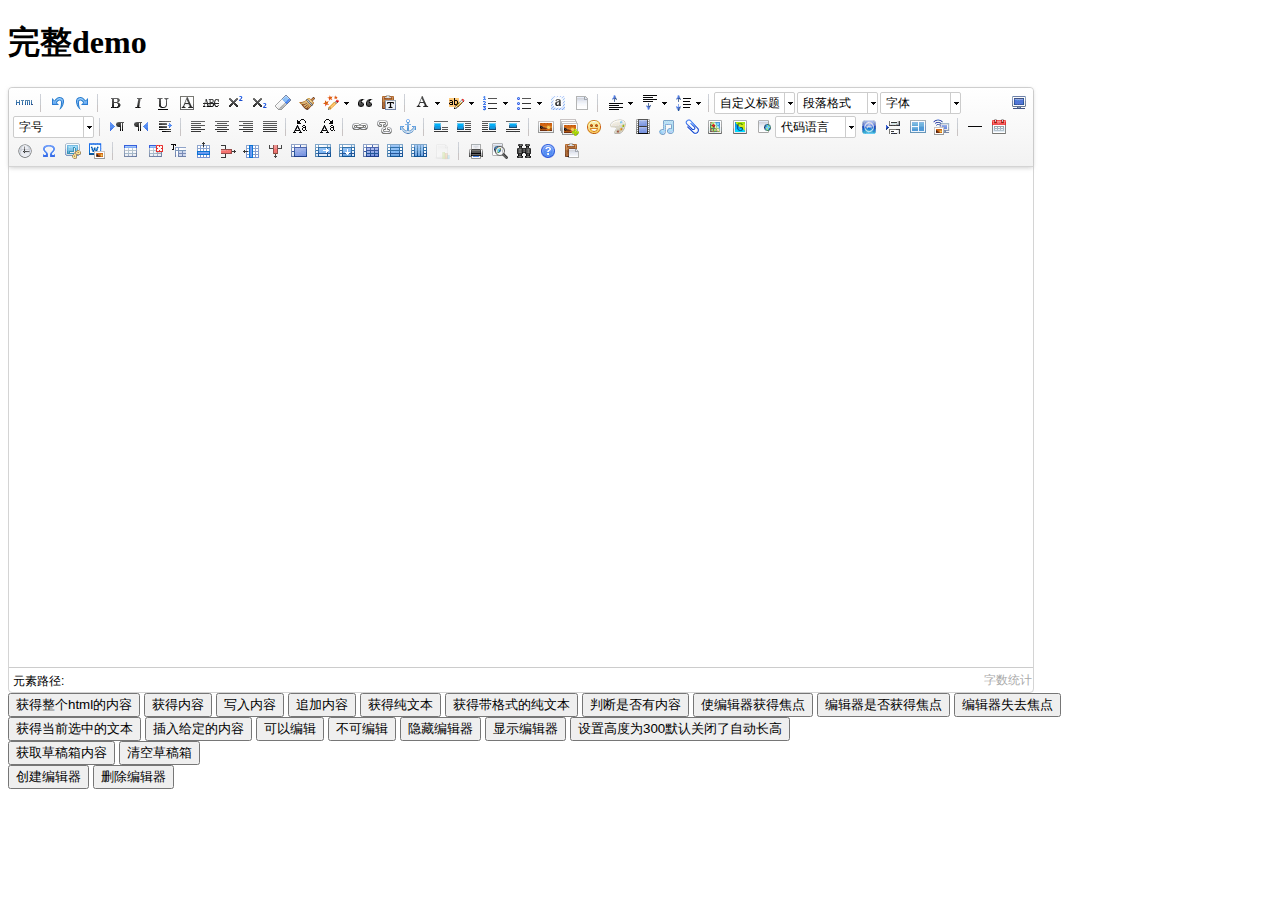
<file: applets/target/classes/static/Widget/ueditor/1.4.3/index.html>
<!DOCTYPE HTML PUBLIC "-//W3C//DTD HTML 4.01 Transitional//EN"
        "http://www.w3.org/TR/html4/loose.dtd">
<html>
<head>
    <title>完整demo</title>
    <meta http-equiv="Content-Type" content="text/html;charset=utf-8"/>
    <script type="text/javascript" charset="utf-8" src="ueditor.config.js"></script>
    <script type="text/javascript" charset="utf-8" src="ueditor.all.min.js"> </script>
    <!--建议手动加在语言，避免在ie下有时因为加载语言失败导致编辑器加载失败-->
    <!--这里加载的语言文件会覆盖你在配置项目里添加的语言类型，比如你在配置项目里配置的是英文，这里加载的中文，那最后就是中文-->
    <script type="text/javascript" charset="utf-8" src="lang/zh-cn/zh-cn.js"></script>

    <style type="text/css">
        div{
            width:100%;
        }
    </style>
</head>
<body>
<div>
    <h1>完整demo</h1>
    <script id="editor" type="text/plain" style="width:1024px;height:500px;"></script>
</div>
<div id="btns">
    <div>
        <button onclick="getAllHtml()">获得整个html的内容</button>
        <button onclick="getContent()">获得内容</button>
        <button onclick="setContent()">写入内容</button>
        <button onclick="setContent(true)">追加内容</button>
        <button onclick="getContentTxt()">获得纯文本</button>
        <button onclick="getPlainTxt()">获得带格式的纯文本</button>
        <button onclick="hasContent()">判断是否有内容</button>
        <button onclick="setFocus()">使编辑器获得焦点</button>
        <button onmousedown="isFocus(event)">编辑器是否获得焦点</button>
        <button onmousedown="setblur(event)" >编辑器失去焦点</button>

    </div>
    <div>
        <button onclick="getText()">获得当前选中的文本</button>
        <button onclick="insertHtml()">插入给定的内容</button>
        <button id="enable" onclick="setEnabled()">可以编辑</button>
        <button onclick="setDisabled()">不可编辑</button>
        <button onclick=" UE.getEditor('editor').setHide()">隐藏编辑器</button>
        <button onclick=" UE.getEditor('editor').setShow()">显示编辑器</button>
        <button onclick=" UE.getEditor('editor').setHeight(300)">设置高度为300默认关闭了自动长高</button>
    </div>

    <div>
        <button onclick="getLocalData()" >获取草稿箱内容</button>
        <button onclick="clearLocalData()" >清空草稿箱</button>
    </div>

</div>
<div>
    <button onclick="createEditor()">
    创建编辑器</button>
    <button onclick="deleteEditor()">
    删除编辑器</button>
</div>

<script type="text/javascript">

    //实例化编辑器
    //建议使用工厂方法getEditor创建和引用编辑器实例，如果在某个闭包下引用该编辑器，直接调用UE.getEditor('editor')就能拿到相关的实例
    var ue = UE.getEditor('editor');


    function isFocus(e){
        alert(UE.getEditor('editor').isFocus());
        UE.dom.domUtils.preventDefault(e)
    }
    function setblur(e){
        UE.getEditor('editor').blur();
        UE.dom.domUtils.preventDefault(e)
    }
    function insertHtml() {
        var value = prompt('插入html代码', '');
        UE.getEditor('editor').execCommand('insertHtml', value)
    }
    function createEditor() {
        enableBtn();
        UE.getEditor('editor');
    }
    function getAllHtml() {
        alert(UE.getEditor('editor').getAllHtml())
    }
    function getContent() {
        var arr = [];
        arr.push("使用editor.getContent()方法可以获得编辑器的内容");
        arr.push("内容为：");
        arr.push(UE.getEditor('editor').getContent());
        alert(arr.join("\n"));
    }
    function getPlainTxt() {
        var arr = [];
        arr.push("使用editor.getPlainTxt()方法可以获得编辑器的带格式的纯文本内容");
        arr.push("内容为：");
        arr.push(UE.getEditor('editor').getPlainTxt());
        alert(arr.join('\n'))
    }
    function setContent(isAppendTo) {
        var arr = [];
        arr.push("使用editor.setContent('欢迎使用ueditor')方法可以设置编辑器的内容");
        UE.getEditor('editor').setContent('欢迎使用ueditor', isAppendTo);
        alert(arr.join("\n"));
    }
    function setDisabled() {
        UE.getEditor('editor').setDisabled('fullscreen');
        disableBtn("enable");
    }

    function setEnabled() {
        UE.getEditor('editor').setEnabled();
        enableBtn();
    }

    function getText() {
        //当你点击按钮时编辑区域已经失去了焦点，如果直接用getText将不会得到内容，所以要在选回来，然后取得内容
        var range = UE.getEditor('editor').selection.getRange();
        range.select();
        var txt = UE.getEditor('editor').selection.getText();
        alert(txt)
    }

    function getContentTxt() {
        var arr = [];
        arr.push("使用editor.getContentTxt()方法可以获得编辑器的纯文本内容");
        arr.push("编辑器的纯文本内容为：");
        arr.push(UE.getEditor('editor').getContentTxt());
        alert(arr.join("\n"));
    }
    function hasContent() {
        var arr = [];
        arr.push("使用editor.hasContents()方法判断编辑器里是否有内容");
        arr.push("判断结果为：");
        arr.push(UE.getEditor('editor').hasContents());
        alert(arr.join("\n"));
    }
    function setFocus() {
        UE.getEditor('editor').focus();
    }
    function deleteEditor() {
        disableBtn();
        UE.getEditor('editor').destroy();
    }
    function disableBtn(str) {
        var div = document.getElementById('btns');
        var btns = UE.dom.domUtils.getElementsByTagName(div, "button");
        for (var i = 0, btn; btn = btns[i++];) {
            if (btn.id == str) {
                UE.dom.domUtils.removeAttributes(btn, ["disabled"]);
            } else {
                btn.setAttribute("disabled", "true");
            }
        }
    }
    function enableBtn() {
        var div = document.getElementById('btns');
        var btns = UE.dom.domUtils.getElementsByTagName(div, "button");
        for (var i = 0, btn; btn = btns[i++];) {
            UE.dom.domUtils.removeAttributes(btn, ["disabled"]);
        }
    }

    function getLocalData () {
        alert(UE.getEditor('editor').execCommand( "getlocaldata" ));
    }

    function clearLocalData () {
        UE.getEditor('editor').execCommand( "clearlocaldata" );
        alert("已清空草稿箱")
    }
</script>
</body>
</html>
</file>
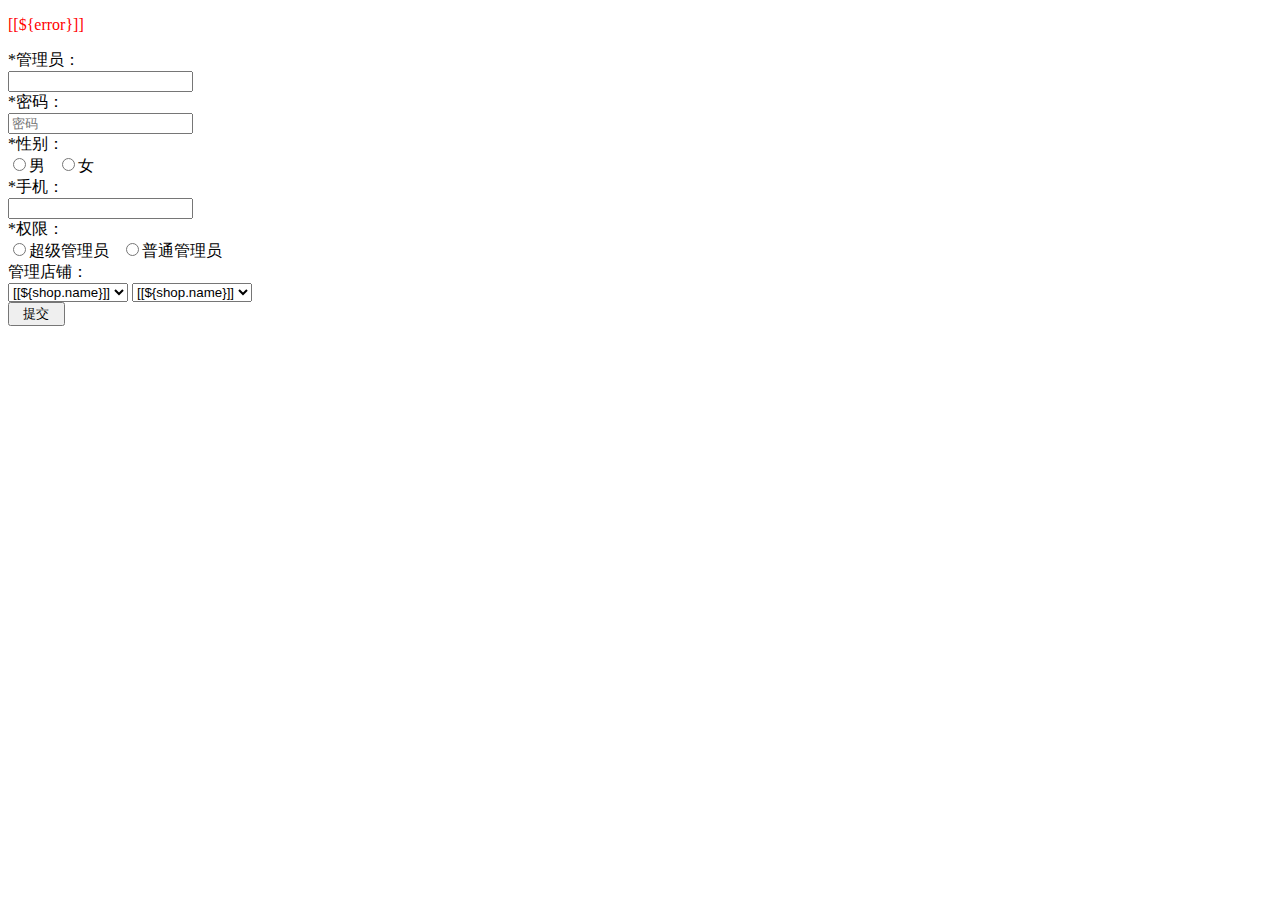
<file: applets/target/classes/templates/admin_edit.html>
<!DOCTYPE html>
<html xmlns="http://www.w3.org/1999/xhtml" xmlns:th="http://www.w3.org/1999/xhtml">
<head>
    <meta http-equiv="Content-Type" content="text/html; charset=utf-8" />
    <meta name="renderer" content="webkit|ie-comp|ie-stand"/>
    <meta http-equiv="X-UA-Compatible" content="IE=edge,chrome=1"/>
    <meta http-equiv="Cache-Control" content="no-siteapp" />
    <link th:href="@{/assets/css/bootstrap.min.css}" rel="stylesheet" />
    <link rel="stylesheet" th:href="@{/css/style.css}"/>
    <link th:href="@{/assets/css/codemirror.css}" rel="stylesheet"/>
    <link rel="stylesheet" th:href="@{/assets/css/ace.min.css}" />
    <link rel="stylesheet" th:href="@{/font/css/font-awesome.min.css}" />
    <!--[if lte IE 8]>
    <link rel="stylesheet" th:href="@{/assets/css/ace-ie.min.css}" />
    <![endif]-->
    <script th:src="@{/js/jquery-1.9.1.min.js}"></script>
    <script th:src="@{/assets/js/bootstrap.min.js}"></script>
    <script type="text/javascript" th:src="@{/Widget/Validform/5.3.2/Validform.min.js}"></script>
    <script th:src="@{/assets/js/typeahead-bs2.min.js}"></script>
    <script th:src="@{/assets/js/jquery.dataTables.min.js}"></script>
    <script th:src="@{/assets/js/jquery.dataTables.bootstrap.js}"></script>
    <script th:src="@{/assets/layer/layer.js}" type="text/javascript" ></script>
    <script th:src="@{/js/lrtk.js}" type="text/javascript" ></script>
    <script th:src="@{/assets/layer/layer.js}" type="text/javascript"></script>
    <script th:src="@{/assets/laydate/laydate.js}" type="text/javascript"></script>
    <title>管理员</title>
</head>

<body>
    <div class="administrator">
        <p th:inline="text" th:if="${errors!=null}" th:each="error:${errors}" style="color: red">[[${error}]]</p>
    <!--添加管理员-->
    <div id="add_administrator_style"  >
        <form action="/user/user" method="post" id="form-admin-add">
            <input type="hidden" value="put" name="_method" th:if="${user!=null}"/>
            <input type="hidden"  name="createTime" th:value="${user!=null}?${user.createTime}" th:if="${user!=null}"/>
            <input type="hidden"  name="id" th:value="${user!=null}?${user.id}" th:if="${user!=null}"/>
            <div class="form-group">
                <label class="form-label"><span class="c-red">*</span>管理员：</label>
                <div class="formControls">
                    <input type="text" class="input-text" th:value="${user!=null}?${user.name}" placeholder="" id="user-name" name="name" datatype="*2-16" nullmsg="用户名不能为空" onblur="checkNull(this)"  />
                </div>
                <div class="col-4"> <span class="Validform_checktip"></span></div>
            </div>
            <div class="form-group">
                <label class="form-label"><span class="c-red">*</span>密码：</label>
                <div class="formControls">
                    <input type="text" placeholder="密码" name="password" autocomplete="off"  id="user-password" th:value="${user!=null}?${user.password}" class="input-text" datatype="*6-20" nullmsg="密码不能为空" onblur="checkPwd(this)"/>
                </div>
                <div class="col-4"> <span class="Validform_checktip"></span></div>
            </div>
            <div class="form-group">
                <label class="form-label "><span class="c-red">*</span>性别：</label>
                <div class="formControls  skin-minimal" >
                    <label><input name="sex" type="radio" class="ace" th:checked="${user!=null}?${user.sex==0}" value="0"/><span class="lbl">男</span></label>&nbsp;&nbsp;
                    <label><input name="sex" type="radio" class="ace" th:checked="${user!=null}?${user.sex==1}" value="1"/><span class="lbl">女</span></label>
                </div>
                <div class="col-4"> <span class="Validform_checktip"></span></div>
            </div>
            <div class="form-group">
                <label class="form-label "><span class="c-red">*</span>手机：</label>
                <div class="formControls ">
                    <input type="text" class="input-text" th:value="${user!=null}?${user.telNum}" placeholder="" id="user-tel" name="telNum"  nullmsg="手机不能为空" onblur="checkTel(this)"/>
                </div>
                <div class="col-4"> <span class="Validform_checktip"></span></div>
            </div>
            <input type="hidden" th:value="${loginUser.root}" name="root" th:if="${loginUser.root}==1"/>
            <div class="form-group" th:if="${loginUser.root}==0">
                <label class="form-label"><span class="c-red">*</span>权限：</label>
                <div class="formControls ">
                    <label><input name="root" type="radio" class="ace"  value="0" th:checked="${user!=null}?${user.root==0}"/><span class="lbl">超级管理员</span></label>&nbsp;&nbsp;
                    <label><input name="root" type="radio" class="ace" value="1" th:checked="${user!=null}?${user.root==1}" /><span class="lbl">普通管理员</span></label>
                </div>
                <div class="col-4"> <span class="Validform_checktip"></span></div>
            </div>
            <input type="hidden" th:value="${loginUser.shopId}" name="shopId" th:if="${loginUser.root}==1"/>
            <div class="form-group"  th:if="${loginUser.root}==0">
                <label class="form-label col-2">管理店铺：</label>
                <div class="formControls col-2"><span class="select-box">
                    <select class="select" name="shopId" th:if="${shop}!=null">
					    <option  th:value="${shop.id}" th:inline="text" >[[${shop.name}]]</option>
				    </select>
				    <select class="select" name="shopId"  th:if="${shopList}!=null">
                        <option  th:each="shop:${shopList}" th:value="${shop.id}" th:inline="text">[[${shop.name}]]</option>
				    </select>
				</span></div>
            </div>
            <input class="btn btn-primary radius" type="submit" id="Add_Administrator" value="&nbsp;&nbsp;提交&nbsp;&nbsp;"/>
        </form>
    </div>
</div>
</body>
</html>
<script type="text/javascript">
    /*检查手机号*/
    function checkTel(e) {
        var re = /^\d+(?=\{0,1}\d+$|$)/
        if (e.value != "") {
            if (!re.test(e.value)) {
                alert("请输入正确的手机号");
                e.value = "";
                e.focus();
            }else if(e.value.length!=11){
                alert("请输入正确的手机号");
                e.value = "";
                e.focus();
            }
        }
    }
    /*检查密码长度并移除前后空格*/
    //<![CDATA[
    function checkPwd(e) {
        if (e.value != "") {
            if (e.value.length<6||e.value.length>20) {
                alert("请输入的密码长度在6-20之间");
                e.value = "";
                e.focus();
            }
        }
        var pwd = e.value;
        pwd = pwd.replace(/^\s\s*/, '').replace(/\s\s*$/, '');
        $("#user-password").val(pwd);
    }
    //]]>
    //检查用户名前后是否有空格并移除
    function checkNull(e){
        var name = e.value;
        name = name.replace(/^\s\s*/, '').replace(/\s\s*$/, '');
        $("#user-name").val(name);
    }
    jQuery(function($) {
        var oTable1 = $('#sample_table').dataTable( {
            "aaSorting": [[ 1, "desc" ]],//默认第几个排序
            "bStateSave": true,//状态保存
            "aoColumnDefs": [
                //{"bVisible": false, "aTargets": [ 3 ]} //控制列的隐藏显示
                {"orderable":false,"aTargets":[0,2,3,4,5,7,8,]}// 制定列不参与排序
            ] } );


        $('table th input:checkbox').on('click' , function(){
            var that = this;
            $(this).closest('table').find('tr > td:first-child input:checkbox')
                .each(function(){
                    this.checked = that.checked;
                    $(this).closest('tr').toggleClass('selected');
                });

        });


        $('[data-rel="tooltip"]').tooltip({placement: tooltip_placement});
        function tooltip_placement(context, source) {
            var $source = $(source);
            var $parent = $source.closest('table')
            var off1 = $parent.offset();
            var w1 = $parent.width();

            var off2 = $source.offset();
            var w2 = $source.width();

            return 'left';
        }
    });

</script>
<script type="text/javascript">
    $(function() {
        $("#administrator").fix({
            float : 'left',
            //minStatue : true,
            skin : 'green',
            durationTime :false,
            spacingw:50,//设置隐藏时的距离
            spacingh:270,//设置显示时间距
        });
    });
    //字数限制
    function checkLength(which) {
        var maxChars = 100; //
        if(which.value.length > maxChars){
            layer.open({
                icon:2,
                title:'提示框',
                content:'您输入的字数超过限制!',
            });
            // 超过限制的字数了就将 文本框中的内容按规定的字数 截取
            which.value = which.value.substring(0,maxChars);
            return false;
        }else{
            var curr = maxChars - which.value.length; //250 减去 当前输入的
            document.getElementById("sy").innerHTML = curr.toString();
            return true;
        }
    };
    //初始化宽度、高度
    $(".widget-box").height($(window).height()-215);
    $(".table_menu_list").width($(window).width()-260);
    $(".table_menu_list").height($(window).height()-215);
    //当文档窗口发生改变时 触发
    $(window).resize(function(){
        $(".widget-box").height($(window).height()-215);
        $(".table_menu_list").width($(window).width()-260);
        $(".table_menu_list").height($(window).height()-215);
    })
    laydate({
        elem: '#start',
        event: 'focus'
    });

    /*用户-停用*/
    function member_stop(obj,id){
        layer.confirm('确认要停用吗？',function(index){
            $(obj).parents("tr").find(".td-manage").prepend('<a style="text-decoration:none" class="btn btn-xs " onClick="member_start(this,id)" th:href="@{javascript:;}" title="启用"><i class="fa fa-close bigger-120"></i></a>');
            $(obj).parents("tr").find(".td-status").html('<span class="label label-defaunt radius">已停用</span>');
            $(obj).remove();
            layer.msg('已停用!',{icon: 5,time:1000});
        });
    }
    /*用户-启用*/
    function member_start(obj,id){
        layer.confirm('确认要启用吗？',function(index){
            $(obj).parents("tr").find(".td-manage").prepend('<a style="text-decoration:none" class="btn btn-xs btn-success" onClick="member_stop(this,id)" th:href="@{javascript:;}" title="停用"><i class="fa fa-check  bigger-120"></i></a>');
            $(obj).parents("tr").find(".td-status").html('<span class="label label-success radius">已启用</span>');
            $(obj).remove();
            layer.msg('已启用!',{icon: 6,time:1000});
        });
    }
    /*产品-编辑*/
    function member_edit(title,url,id,w,h){
        layer_show(title,url,w,h);
    }

    /*产品-删除*/
    function member_del(obj,id){
        layer.confirm('确认要删除吗？',function(index){
            $(obj).parents("tr").remove();
            layer.msg('已删除!',{icon:1,time:1000});
        });
    }
    /*添加管理员*/
    $('#administrator_add').on('click', function(){
        layer.open({
            type: 1,
            title:'添加管理员',
            area: ['700px',''],
            shadeClose: false,
            content: $('#add_administrator_style'),

        });
    })
    //表单验证提交
    $("#form-admin-add").Validform({

        tiptype:2,

        callback:function(data){
            //form[0].submit();
            if(data.status==1){
                layer.msg(data.info, {icon: data.status,time: 1000}, function(){
                    location.reload();//刷新页面
                });
            }
            else{
                layer.msg(data.info, {icon: data.status,time: 3000});
            }
            var index =parent.$("#iframe").attr("src");
            parent.layer.close(index);
            //
        }


    });
</script>
</file>
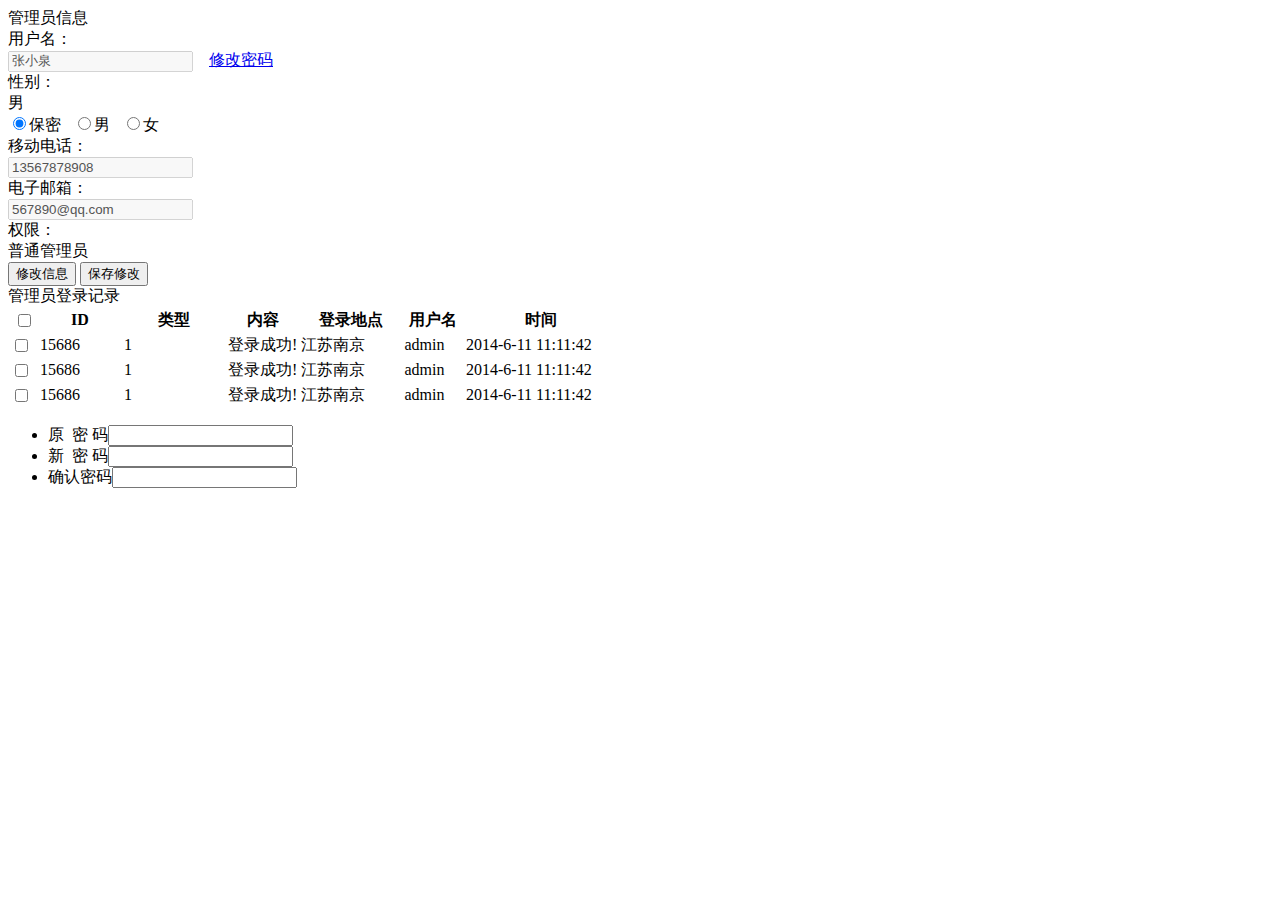
<file: applets/target/classes/templates/admin_info.html>
<!DOCTYPE html PUBLIC "-//W3C//DTD XHTML 1.0 Transitional//EN" "http://www.w3.org/TR/xhtml1/DTD/xhtml1-transitional.dtd">
<html xmlns="http://www.w3.org/1999/xhtml" xmlns:th="http://www.w3.org/1999/xhtml">
<head>
    <meta http-equiv="Content-Type" content="text/html; charset=utf-8" />
    <meta name="renderer" content="webkit|ie-comp|ie-stand"/>
    <meta http-equiv="X-UA-Compatible" content="IE=edge,chrome=1"/>
    <meta http-equiv="Cache-Control" content="no-siteapp" />
    <link th:href="@{/assets/css/bootstrap.min.css}" rel="stylesheet" />
    <link rel="stylesheet" th:href="@{/css/style.css}"/>
    <link th:href="@{/assets/css/codemirror.css}" rel="stylesheet"/>
    <link rel="stylesheet" th:href="@{/assets/css/ace.min.css}" />
    <link rel="stylesheet" th:href="@{/font/css/font-awesome.min.css}" />
    <!--[if lte IE 8]>
    <link rel="stylesheet" th:href="@{/assets/css/ace-ie.min.css}" />
    <![endif]-->
    <script th:src="@{/js/jquery-1.9.1.min.js}"></script>
    <script th:src="@{/assets/layer/layer.js}" type="text/javascript" ></script>
    <script th:src="@{/assets/laydate/laydate.js}" type="text/javascript"></script>
    <script th:src="@{/assets/js/bootstrap.min.js}"></script>
    <script th:src="@{/assets/js/typeahead-bs2.min.js}"></script>
    <script th:src="@{/assets/js/jquery.dataTables.min.js}"></script>
    <script th:src="@{/assets/js/jquery.dataTables.bootstrap.js}"></script>

<title>个人信息管理</title>
</head>

<body>
<div class="clearfix">
 <div class="admin_info_style">
   <div class="admin_modify_style" id="Personal">
     <div class="type_title">管理员信息 </div>
      <div class="xinxi">
        <div class="form-group"><label class="col-sm-3 control-label no-padding-right" for="form-field-1">用户名： </label>
          <div class="col-sm-9"><input type="text" name="用户名" id="website-title" value="张小泉" class="col-xs-7 text_info" disabled="disabled"/>
          &nbsp;&nbsp;&nbsp;<a href="javascript:ovid()" onclick="change_Password()" class="btn btn-warning btn-xs">修改密码</a></div>
          
          </div>
          <div class="form-group"><label class="col-sm-3 control-label no-padding-right" for="form-field-1">性别： </label>
          <div class="col-sm-9">
          <span class="sex">男</span>
            <div class="add_sex">
            <label><input name="form-field-radio" type="radio" class="ace" checked="checked"/><span class="lbl">保密</span></label>&nbsp;&nbsp;
            <label><input name="form-field-radio" type="radio" class="ace"/><span class="lbl">男</span></label>&nbsp;&nbsp;
            <label><input name="form-field-radio" type="radio" class="ace"/><span class="lbl">女</span></label>
            </div>
           </div>
          </div>
          <div class="form-group"><label class="col-sm-3 control-label no-padding-right" for="form-field-1">移动电话： </label>
          <div class="col-sm-9"><input type="text" name="移动电话" id="website-title" value="13567878908" class="col-xs-7 text_info" disabled="disabled"/></div>
          </div>
          <div class="form-group"><label class="col-sm-3 control-label no-padding-right" for="form-field-1">电子邮箱： </label>
          <div class="col-sm-9"><input type="text" name="电子邮箱" id="website-title" value="567890@qq.com" class="col-xs-7 text_info" disabled="disabled"/></div>
          </div>
           <div class="form-group"><label class="col-sm-3 control-label no-padding-right" for="form-field-1">权限： </label>
          <div class="col-sm-9" > <span>普通管理员</span></div>
          </div>
           <div class="Button_operation clearfix"> 
				<button onclick="modify();" class="btn btn-danger radius" type="submit">修改信息</button>				
				<button onclick="save_info();" class="btn btn-success radius" type="button">保存修改</button>              
			</div>
            </div>
    </div>
    <div class="recording_style">
    <div class="type_title">管理员登录记录 </div>
    <div class="recording_list">
     <table class="table table-border table-bordered table-bg table-hover table-sort" id="sample-table">
    <thead>
      <tr class="text-c">
        <th width="25"><label><input type="checkbox" class="ace"/><span class="lbl"></span></label></th>
        <th width="80">ID</th>
        <th width="100">类型</th>
        <th>内容</th>
        <th width="17%">登录地点</th>
        <th width="10%">用户名</th>
        <th width="150">时间</th>
      </tr>
    </thead>
    <tbody>
      <tr>
        <td><label><input type="checkbox" class="ace"/><span class="lbl"></span></label></td>
        <td>15686</td>
        <td>1</td>
        <td>登录成功!</td>
        <td>江苏南京</td>
        <td>admin</td>
        <td>2014-6-11 11:11:42</td>      
      </tr>
         <tr>
        <td><label><input type="checkbox" class="ace"/><span class="lbl"></span></label></td>
        <td>15686</td>
        <td>1</td>
        <td>登录成功!</td>
        <td>江苏南京</td>
        <td>admin</td>
        <td>2014-6-11 11:11:42</td>      
      </tr>
         <tr>
        <td><label><input type="checkbox" class="ace"/><span class="lbl"></span></label></td>
        <td>15686</td>
        <td>1</td>
        <td>登录成功!</td>
        <td>江苏南京</td>
        <td>admin</td>
        <td>2014-6-11 11:11:42</td>      
      </tr>
    </tbody>
  </table>
    </div>
    </div>
 </div>
</div>
 <!--修改密码样式-->
         <div class="change_Pass_style" id="change_Pass">
            <ul class="xg_style">
             <li><label class="label_name">原&nbsp;&nbsp;密&nbsp;码</label><input name="原密码" type="password" class="" id="password"/></li>
             <li><label class="label_name">新&nbsp;&nbsp;密&nbsp;码</label><input name="新密码" type="password" class="" id="Nes_pas"/></li>
             <li><label class="label_name">确认密码</label><input name="再次确认密码" type="password" class="" id="c_mew_pas"/></li>
              
            </ul>
     <!--       <div class="center"> <button class="btn btn-primary" type="button" id="submit">确认修改</button></div>-->
         </div>
</body>
</html>
<script>

 //按钮点击事件
function modify(){
	 $('.text_info').attr("disabled", false);
	 $('.text_info').addClass("add");
	  $('#Personal').find('.xinxi').addClass("hover");
	  $('#Personal').find('.btn-success').css({'display':'block'});
	};
function save_info(){
	    var num=0;
		 var str="";
     $(".xinxi input[type$='text']").each(function(n){
          if($(this).val()=="")
          {
               
			   layer.alert(str+=""+$(this).attr("name")+"不能为空！\r\n",{
                title: '提示框',				
				icon:0,								
          }); 
		    num++;
            return false;            
          } 
		 });
		  if(num>0){  return false;}	 	
          else{
			  
			   layer.alert('修改成功！',{
               title: '提示框',				
			   icon:1,			   		
			  });
			  $('#Personal').find('.xinxi').removeClass("hover");
			  $('#Personal').find('.text_info').removeClass("add").attr("disabled", true);
			  $('#Personal').find('.btn-success').css({'display':'none'});
			   layer.close(index);
			
		  }		  		
	};	
 //初始化宽度、高度    
    $(".admin_modify_style").height($(window).height()); 
	$(".recording_style").width($(window).width()-400); 
    //当文档窗口发生改变时 触发  
    $(window).resize(function(){
	$(".admin_modify_style").height($(window).height()); 
	$(".recording_style").width($(window).width()-400); 
  });
  //修改密码
  function change_Password(){
	   layer.open({
    type: 1,
	title:'修改密码',
	area: ['300px','300px'],
	shadeClose: true,
	content: $('#change_Pass'),
	btn:['确认修改'],
	yes:function(index, layero){		
		   if ($("#password").val()==""){
			  layer.alert('原密码不能为空!',{
              title: '提示框',				
				icon:0,
			    
			 });
			return false;
          } 
		  if ($("#Nes_pas").val()==""){
			  layer.alert('新密码不能为空!',{
              title: '提示框',				
				icon:0,
			    
			 });
			return false;
          } 
		   
		  if ($("#c_mew_pas").val()==""){
			  layer.alert('确认新密码不能为空!',{
              title: '提示框',				
				icon:0,
			    
			 });
			return false;
          }
		    if(!$("#c_mew_pas").val || $("#c_mew_pas").val() != $("#Nes_pas").val() )
        {
            layer.alert('密码不一致!',{
              title: '提示框',				
				icon:0,
			    
			 });
			 return false;
        }   
		 else{			  
			  layer.alert('修改成功！',{
               title: '提示框',				
			icon:1,		
			  }); 
			  layer.close(index);      
		  }	 
	}
    });
	  }
</script>
<script>
jQuery(function($) {
		var oTable1 = $('#sample-table').dataTable( {
		"aaSorting": [[ 1, "desc" ]],//默认第几个排序
		"bStateSave": true,//状态保存
		"aoColumnDefs": [
		  //{"bVisible": false, "aTargets": [ 3 ]} //控制列的隐藏显示
		  {"orderable":false,"aTargets":[0,2,3,4,5,6]}// 制定列不参与排序
		] } );
				
				
				$('table th input:checkbox').on('click' , function(){
					var that = this;
					$(this).closest('table').find('tr > td:first-child input:checkbox')
					.each(function(){
						this.checked = that.checked;
						$(this).closest('tr').toggleClass('selected');
					});
						
				});
});</script>
</file>
